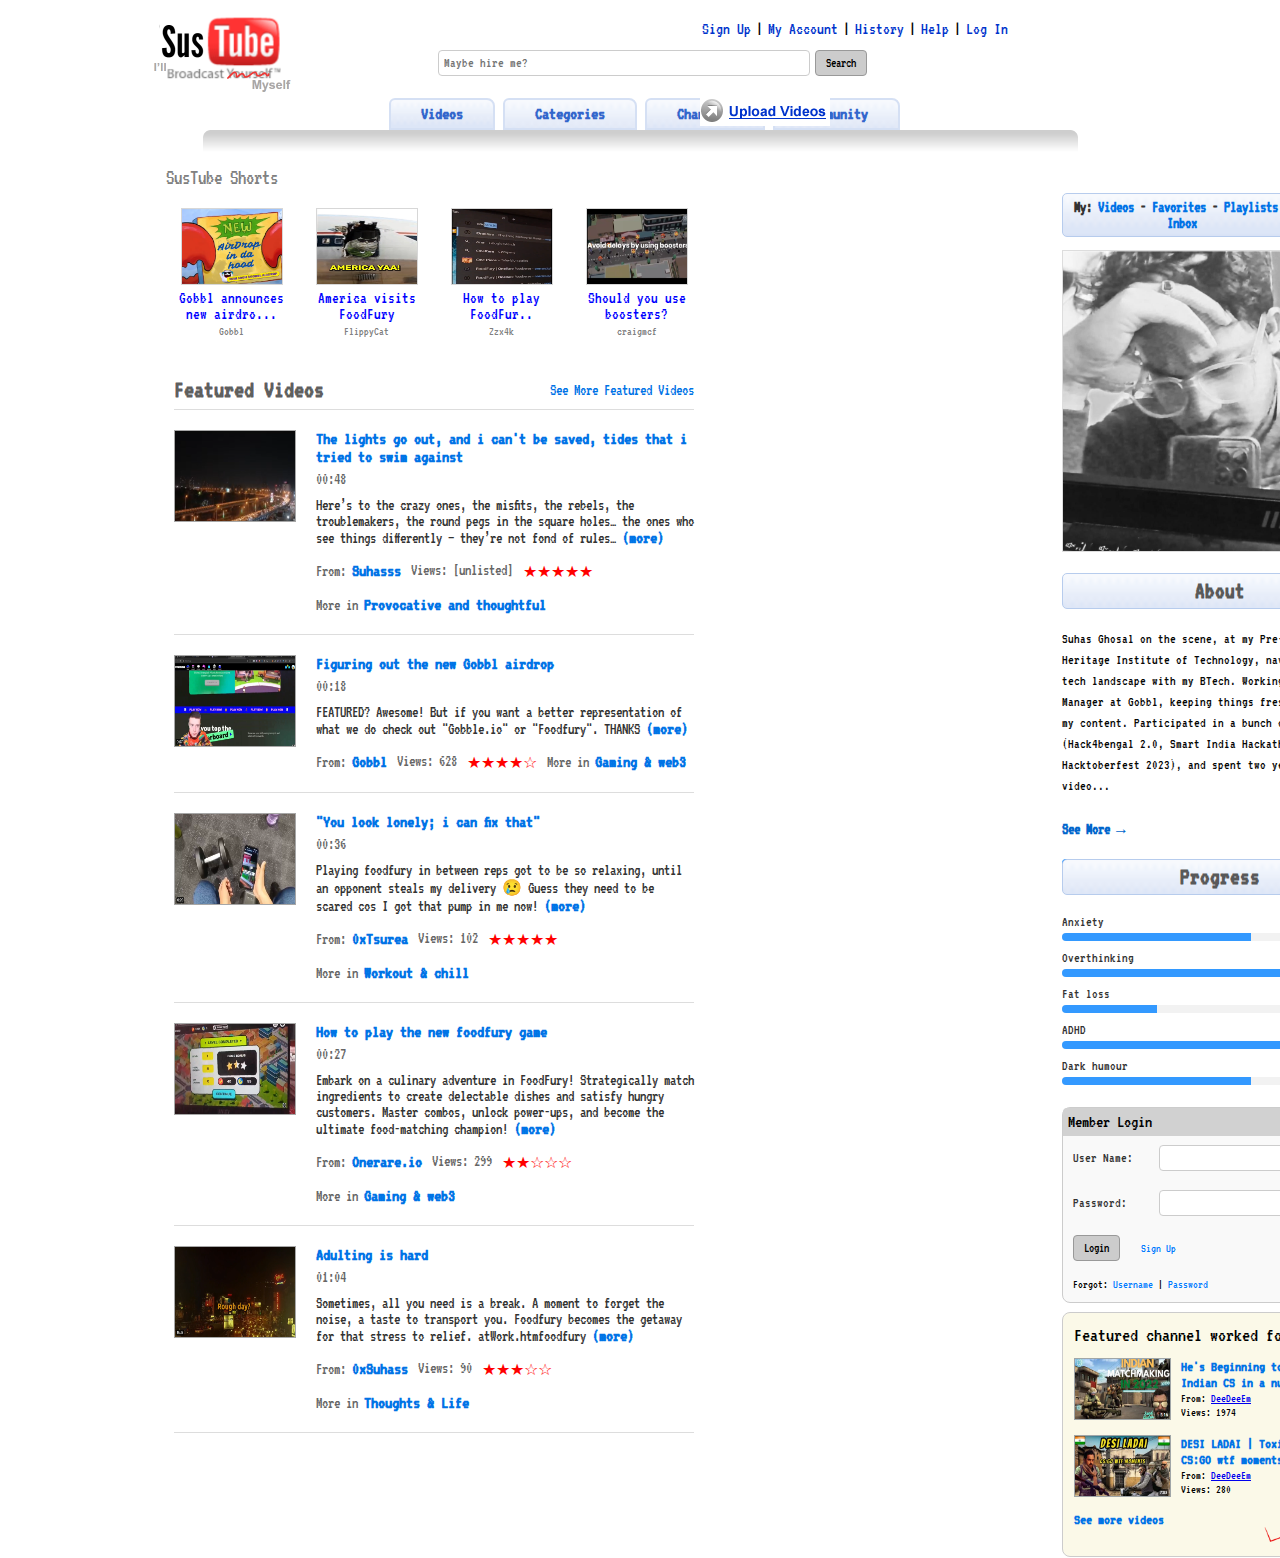
<file: index.htm>
<!DOCTYPE html>
<html lang="en">
<head>
  <meta charset="UTF-8">
  <meta name="viewport" content="width=device-width, initial-scale=1.0">
  <title>SusTube</title>
  <link rel="stylesheet" href="style.css">
</head>
<body>
    
        <div class="header">
            <div class="logo">
                <img src="assets/logo.png" alt="YouTube Logo">
                
            </div>
            <div class="nav-links">
                <a href="atWork.htm">Sign Up</a> |
                <a href="atWork.htm">My Account</a> |
                <a href="atWork.htm">History</a> |
                <a href="atWork.htm">Help</a> |
                <a href="atWork.htm">Log In</a>
            </div>
            <div class="search-upload">
                <input type="text" placeholder="Maybe hire me?">
               <a href="https://www.linkedin.com/in/suhasghosal/" target="_blank"><button>Search</button></a>
            </div>
            
        </div>
        <div class="button-container">
            <button class="button">Videos</button>
            <button class="button">Categories</button>
            <button class="button">Channels</button>
            <button class="button">Community</button>
        
                <a href="atWork.htm" class="upload-button">
                    <img src="assets/uploadimg.png" alt="Upload">
                </a>
            
          </div>
          <div class="navdown">
            <img src="assets/navdown.png" alt="Arrow">
          </div>
    
    <main>
        <div class="box1">
            <div class="vidTit">SusTube Shorts</div>
            <div class="video-container">
                
                <div class="video-item"><a href="https://youtu.be/yEAiAgCM7JU" target="_blank">
                    <img src="assets/shortVid1.png" alt="Sophia Draws For Th..." style="margin-bottom: 5px;">
                    Gobbl announces new airdro...</a>
                    <span>Gobbl</span>
                </div>
                <div class="video-item"><a href="https://youtube.com/shorts/jHiOigtjmu8?feature=share" target="_blank">
                    <img src="assets/shortVid2.png" alt="Domino Fall Down 12" style="margin-bottom: 5px;">
                    America visits FoodFury</a>
                    <span>FlippyCat</span>
                </div>
                <div class="video-item"><a href="https://youtube.com/shorts/q4NJb2nymzM?feature=share" target="_blank">
                    <img src="assets/shortVid3.png" alt="Clouds over a Silo ..." style="margin-bottom: 5px;">
                    How to play FoodFur..</a>
                    <span>Zzx4k</span>
                </div>
                <div class="video-item"><a href="https://youtube.com/shorts/xVx0clYxM8k?feature=share" target="_blank">
                    <img src="assets/shortVid4.png" alt="President Bush Visi..." style="margin-bottom: 5px;">
                    Should you use boosters?</a>
                    <span>craigmcf</span>
                </div>
            </div>
        </div>
        <div class="box2">
            <div class="featured-videos">
                <div class="featured-header">
                    <h2>Featured Videos</h2>
                    <a href="atWork.htm">See More Featured Videos</a>
                </div>
                <div class="video-item2">
                    <a href="https://youtube.com/shorts/coeZgtThYTM?feature=share" target="_blank"><img src="assets/vid1.png" alt="old-wish">
                    <div class="video-details">
                        The lights go out, and i can't be saved, tides that i tried to swim against</a>
                        <span>00:48</span>
                        <p>Here’s to the crazy ones, the misfits, the rebels, the troublemakers, the round pegs in the square holes… the ones who see things differently — they’re not fond of rules…  <a href="atWork.htm">(more)</a></p>
                        <div class="video-meta">
                            <span>From: <a href="atWork.htm">Suhasss</a></span>
                            <span>Views: [unlisted]</span>
                            <span class="stars">★★★★★</span>
                            <span>More in <a href="atWork.htm">Provocative and thoughtful</a></span>
                        </div>
                    </div>
                </div>
                <div class="video-item2">
                    <a href="https://youtu.be/tMFAcPtoPo0" target="_blank"><img src="assets/vid2.png" alt="April Fools: Failed Pranksters">
                    <div class="video-details">
                        Figuring out the new Gobbl airdrop</a>
                        <span>00:18</span>
                        <p>FEATURED? Awesome! But if you want a better representation of what we do check out "Gobble.io" or "Foodfury". THANKS <a href="atWork.htm">(more)</a></p>
                        <div class="video-meta">
                            <span>From: <a href="atWork.htm">Gobbl</a></span>
                            <span>Views: 628</span>
                            <span class="stars">★★★★☆</span>
                            <span>More in <a href="atWork.htm">Gaming & web3</a></span>
                        </div>
                    </div>
                </div>
                <div class="video-item2">
                    <a href="https://youtu.be/UIjlJ58kPJA" target="_blank"><img src="assets/vid3.png" alt="ORPHANS OF AIDS, CHILDREN OF NYAKA Documentary Trailer">
                    <div class="video-details">
                        "You look lonely; i can fix that"</a>
                        <span>00:36</span>
                        <p>Playing foodfury in between reps got to be so relaxing, until an opponent steals my delivery 😢
                        Guess they need to be scared cos I got that pump in me now! <a href="https://youtu.be/UIjlJ58kPJA" target="_blank">(more)</a></p>
                        <div class="video-meta">
                            <span>From: <a href="atWork.htm">0xTsurea</a></span>
                            <span>Views: 102</span>
                            <span class="stars">★★★★★</span>
                            <span>More in <a href="atWork.htm">Workout & chill</a></span>
                        </div>
                    </div>
                </div>
                <div class="video-item2">
                    <a href="https://youtu.be/RJZW7LHiJ3Y" target="_blank"><img src="assets/vid4.png" alt="ORPHANS OF AIDS, CHILDREN OF NYAKA Documentary Trailer">
                    <div class="video-details">
                        How to play the new foodfury game</a>
                        <span>00:27</span>
                        <p>Embark on a culinary adventure in FoodFury! Strategically match ingredients to create delectable dishes and satisfy hungry customers. Master combos, unlock power-ups, and become the ultimate food-matching champion! <a href="atWork.htm">(more)</a></p>
                        <div class="video-meta">
                            <span>From: <a href="atWork.htm">Onerare.io</a></span>
                            <span>Views: 299</span>
                            <span class="stars">★★☆☆☆</span>
                            <span>More in <a href="atWork.htm">Gaming & web3</a></span>
                        </div>
                    </div>
                </div>
                <div class="video-item2">
                    <a href="https://youtu.be/C4HNm9QLfdM" target="_blank"><img src="assets/vid5.png" alt="ORPHANS OF AIDS, CHILDREN OF NYAKA Documentary Trailer">
                    <div class="video-details">
                        Adulting is hard</a>
                        <span>01:04</span>
                        <p>Sometimes, all you need is a break. A moment to forget the noise, a taste to transport you. Foodfury becomes the getaway for that stress to relief.
                            atWork.htmfoodfury <a href="atWork.htm">(more)</a></p>
                        <div class="video-meta">
                            <span>From: <a href="atWork.htm">0xSuhass</a></span>
                            <span>Views: 90</span>
                            <span class="stars">★★★☆☆</span>
                            
                            <span>More in <a href="atWork.htm">Thoughts & Life</a></span>
                        </div>
                    </div>
                </div>
            </div>
        </div>
    <div class="box3">
        <div class="container">
            <div class="nav-box">
                <p>My: <a href="atWork.htm">Videos</a> - <a href="atWork.htm">Favorites</a> - <a href="atWork.htm">Playlists</a> - <a href="atWork.htm">Inbox</a></p>
            </div>
            <div class="video-box">
            </div>
        </div>
        <div class="bio">
            <div class="box about">
                <h2>About</h2>
                <p>Suhas Ghosal on the scene, at my Pre-final year at Heritage Institute of Technology, navigating the tech landscape with my BTech. Working as a Community Manager at Gobbl, keeping things fresh and fun with my content. Participated in a bunch of hackathons (Hack4bengal 2.0, Smart India Hackathon 2023, Hacktoberfest 2023), and spent two years as a video... </p>
                <a href="https://drive.google.com/file/d/1Dlm5R5fdRpx-S3pRobm7qX1bzpU_W50i/view?usp=sharing" target="_blank">See More →</a>
            </div>
    
            <div class="box progress">
                <h2>Progress</h2>
                <div class="progress-item">
                    <span>Anxiety</span>
                    <div class="progress-bar">
                        <div class="progress" style="width: 60%;"></div>
                    </div>
                </div>
                <div class="progress-item">
                    <span>Overthinking</span>
                    <div class="progress-bar">
                        <div class="progress" style="width: 80%;"></div>
                    </div>
                </div>
                <div class="progress-item">
                    <span>Fat loss</span>
                    <div class="progress-bar">
                        <div class="progress" style="width: 30%;"></div>
                    </div>
                </div>
                <div class="progress-item">
                    <span>ADHD</span>
                    <div class="progress-bar">
                        <div class="progress" style="width: 80%;"></div>
                    </div>
                </div>
                <div class="progress-item">
                    <span>Dark humour</span>
                    <div class="progress-bar">
                        <div class="progress" style="width: 60%;"></div>
                    </div>
                </div>
            </div>
        </div>
        <div class="login1">
            <h2>Member Login</h2>
            <form action="atWork.htm">
                <div class="form-group">
                    <label for="username">User Name:</label>
                    <input type="text" id="username" name="username" placeholder="">
                </div>
                <div class="form-group">
                    <label for="password">Password:</label>
                    <input type="password" id="password" name="password">
                </div>
                <div class="form-group">
                    <button type="submit">Login</button>
                    <a href="atWork.htm" class="signup-link">Sign Up</a>
                </div>
            </form>
            <div class="forgot-links">
                <p>Forgot: <a href="atWork.htm">Username</a> | <a href="atWork.htm">Password</a></p>
            </div>
        </div>
        <div class="featured3">
            <h3 class="title3">Featured channel worked for</h3>
            <div class="video-item3">
                <a href="https://www.youtube.com/watch?v=mFiXJPtc110" target="_blank"> <img src="assets/yt1.png" alt="You've got me all wrong... I'm Billabong... dude" class="thumbnail3"></a>
                <div class="video-info3">
                    <a href="https://www.youtube.com/watch?v=mFiXJPtc110" target="_blank" class="video-title3">He's Beginning to Believe | Indian CS in a nutshell</a>
                    <p class="video-from3">From: <a href="https://www.youtube.com/@DeeDeeEm" target="_blank">DeeDeeEm</a></p>
                    <p class="video-views3">Views: 1974</p>
                </div>
            </div>
            <div class="video-item3">
                <a href="https://www.youtube.com/@DeeDeeEm" target="_blank"> <img src="assets/yt2.png" alt="" class="thumbnail3"></a>
                <div class="video-info3">
                    <a href="https://www.youtube.com/watch?v=jqAzDauHCJY" class="video-title3" target="_blank">DESI LADAI | Toxic Teammates | CS:GO wtf moments | Indian..</a>
                    <p class="video-from3">From: <a href="https://www.youtube.com/@DeeDeeEm" target="_blank">DeeDeeEm</a></p>
                    <p class="video-views3">Views: 280</p>
                </div>
            </div>
            <a href="https://www.youtube.com/@DeeDeeEm/videos" class="more-videos3">See more videos</a>
            <img src="assets/vzon.gif" alt="Verizon Wireless" class="verizon-logo3">
        </div>
            
        </div>
    </main>
    </html>
    


</body>
</html>
</file>
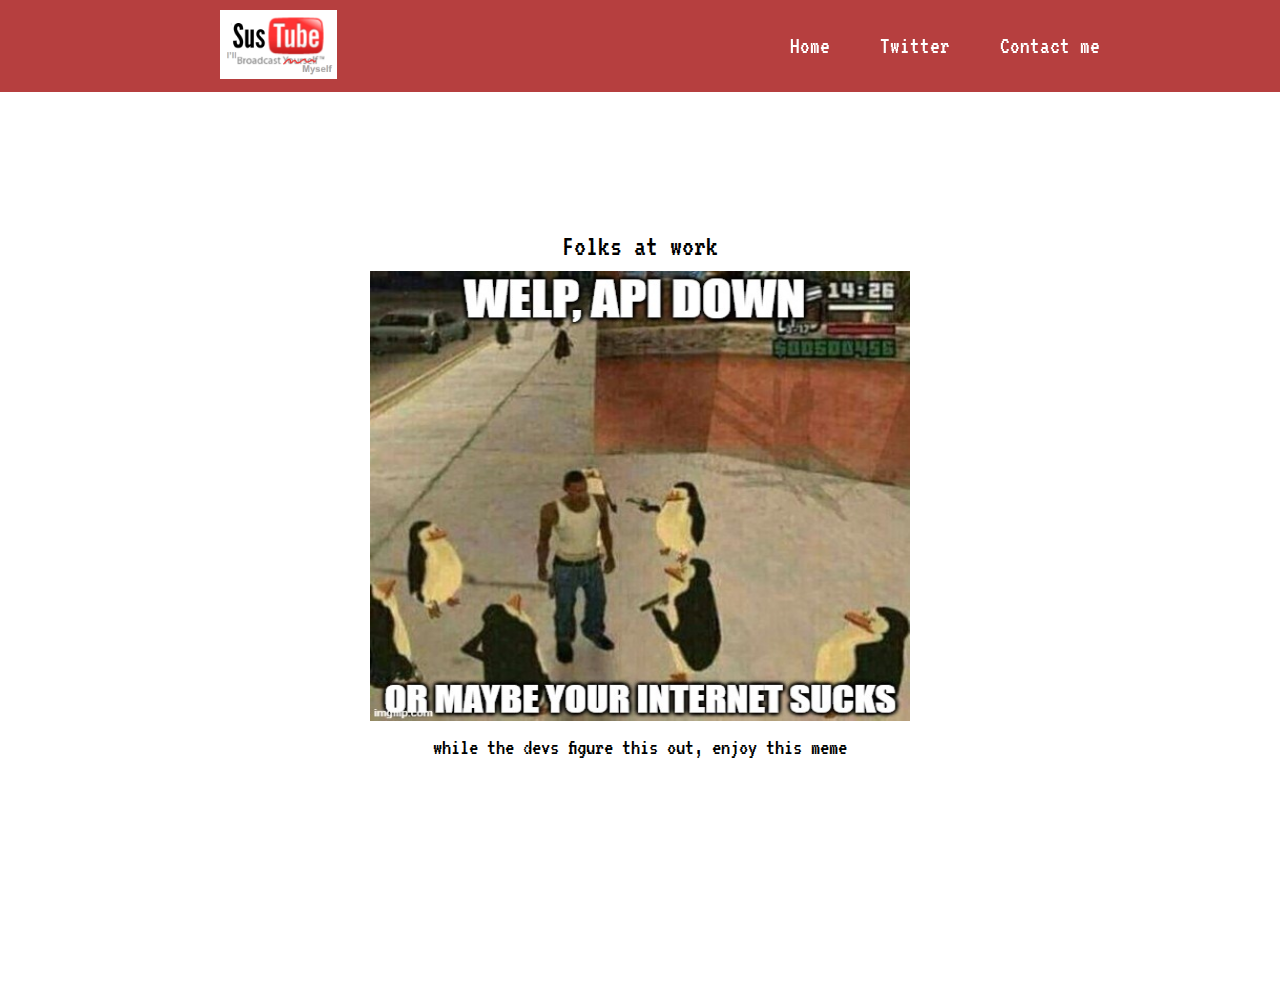
<file: atWork.htm>
<!DOCTYPE html>
<html lang="en">
<head>
    <meta charset="UTF-8">
    <meta name="viewport" content="width=device-width, initial-scale=1.0">
    <title>Men at Work</title>
    <link href="work.css" rel="stylesheet">
</head>
<body>
    <nav class="navbar">
        <div class="navbar-logo">
            <img src="assets/logo.png" alt="SusTube Logo">
        </div>
        <div class="navbar-links">
            <a href="index.htm">Home</a>
            <a href="https://x.com/0xSuhass">Twitter</a>
            <a href="https://www.linkedin.com/in/suhasghosal/">Contact me</a>
        </div>
    </nav>
    <div class="mayme">
    <div class="meme2">
        <div class="header2">
            <h1>Folks at work</h1>
        </div>
        <div class="box2">
            <img src="assets/lmao.png" alt="">
        </div>
        <div class="footer2">
            <p>while the devs figure this out, enjoy this meme</p>
        </div>
    </div></div>
    <script src="script.js"></script>
</body>
</html>
</file>
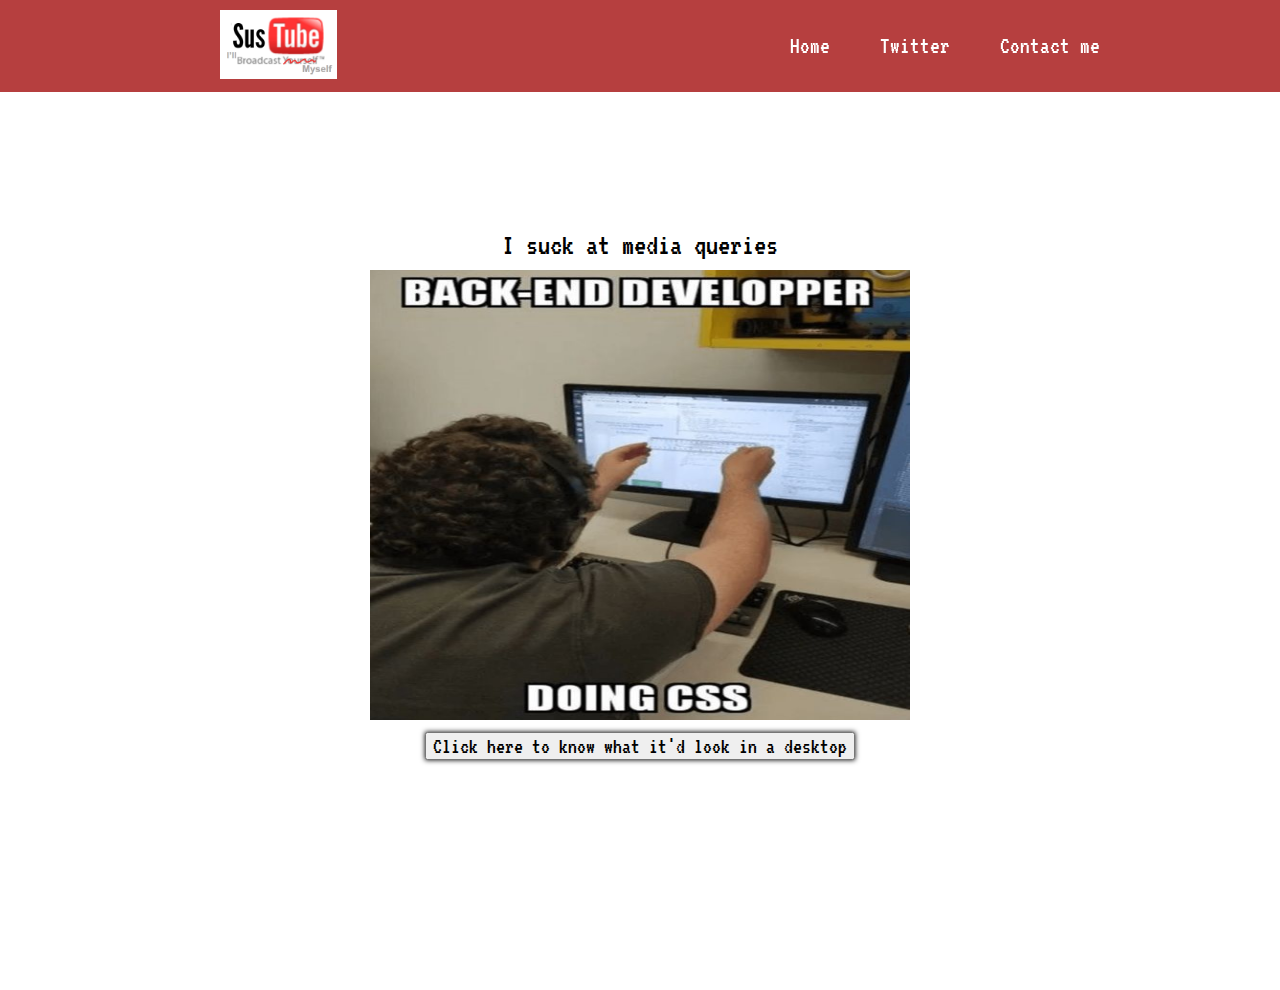
<file: backend.htm>
<!DOCTYPE html>
<html lang="en">
<head>
    <meta charset="UTF-8">
    <meta name="viewport" content="width=device-width, initial-scale=1.0">
    <title>Men at Work</title>
    <link href="work.css" rel="stylesheet">
</head>
<body>
    <nav class="navbar">
        <div class="navbar-logo">
            <img src="assets/logo.png" alt="SusTube Logo">
        </div>
        <div class="navbar-links">
            <a href="index.htm">Home</a>
            <a href="https://x.com/0xSuhass">Twitter</a>
            <a href="https://www.linkedin.com/in/suhasghosal/">Contact me</a>
        </div>
    </nav>
    <div class="mayme">
    <div class="meme2">
        <div class="header2">
            <h1>I suck at media queries</h1>
        </div>
        <div class="box2">
            <img src="assets/back.png" alt="">
        </div>
        <div class="footer2">
            <a href="https://drive.google.com/file/d/1MOPqboaXk_6asw0yfbw4tW4wQx7J6ThG/view?usp=sharing"><button class="sam">Click here to know what it'd look in a desktop</button></a>
        </div>
    </div></div>
</body>
</html>
</file>
<file: style.css>
@import url('https://fonts.googleapis.com/css2?family=VT323&display=swap');

*{
    font-family: "VT323", monospace;
  font-weight: 400;
  font-style: normal;
  scroll-behavior: smooth;
}
body::-webkit-scrollbar {
    display: none;
  }
body {
    font-family: Arial, sans-serif;
    display: flex;
    flex-direction: column;
    align-items: center;
    padding: 0;
    background-color: white;
    
}

.header {
    
    padding: 0 0 0 0;
    display: flex;
    flex-direction: row;
    align-items: center;
    width: 110vh;
    
    
}

.logo {
    display: flex;
    align-items: left;
    justify-content: space-between;
}

.logo img {
    height: 90px;
}

.nav-links {
    display: flex;
    flex-direction: row;
    font-size: 17px;
    padding: 0;
    margin-bottom: 50px;
    margin-left: 400px;
}

.nav-links a {
    text-decoration: none;
    color: #0033cc;
    margin: 0 5px;
}

.search-upload {
    position: absolute;
    margin-top: 20px;
    right: 413px;
    display: flex;
    flex-direction: row;
    align-items: center;
}

.search-upload input[type="text"] {
    padding: 5px;
    font-size: 14px;
    width: 40vh;
}

.search-upload button {
    padding: 5px 10px;
    margin-left: 5px;
}

.upload-button {
    position: absolute;
    right: 50vh;
    
}

.button-container {
    display: flex;
    justify-content: center;
    width: 105vh;
}

.button {
    display: flex;
    margin-left: 8px;
    padding: 5px 30px 5px 30px;
    font-size: 18px;
    font-weight: 700;
    color: #3366CC; /* Text color */
    background-image: url(assets/nav.png); /* Background color */
    background-size: cover;
    border: 2px solid #D5E0F4; /* Border color */
    border-radius: 6px 8px 0 0; /* Rounded top corners */

    text-align: center;
    cursor: pointer;
    user-select: none; /* Prevents text selection on click */
}

main{
    display: flex;
    flex-direction: column;
    width: 108vh;

}
.box1{
    position: relative;
    left: 0px;
    height: 200px;
    width: 560px;
    
}
.box2{
    position: relative;
    left: 0px;
    height: 500px;
    width: 560px;
    background-color: rgba(0, 128, 0, 0.181);
}

.box3{
    height: 700px;
    width: 18.7vw;
    position: absolute;
    left: 118vh;
    top: 19.24vh;
}
.vidTit{
    margin-left: 12px;
    margin-top: 10px;
    margin-bottom: 5px;
    font-size: 21px;
    color: grey;
}

.video-container {
    display: flex;
    justify-content: space-between;
    align-items: flex-start;
    padding: 10px;
}

.video-item {
    text-align: center;
    width: 120px;
    margin: 0 10px;
}

.video-item img {
    width: 100px;
    height: 75px;
    display: block;
    margin: 0 auto;
    border: 1px solid rgba(0, 0, 0, 0.157);
}

.video-item a {
    display: block;
    font-size: 16.5px;
    color: blue;
    text-decoration: none;
    margin-top: 5px;
}

.video-item span {
    display: block;
    font-size: 12px;
    color: gray;
    margin-top: 3px;
}

.featured-videos {
    background-color: white;;
    padding: 20px;
}

.featured-header {
    display: flex;
    padding-bottom: 7px;
    justify-content: space-between;
    align-items: center;
    margin-bottom: 20px;
    border-bottom: 1px solid #ddd;
}

.featured-header h2 {
    margin: 0;
    font-size: 25px;
    font-weight: 600;
    color: rgba(0, 0, 0, 0.651);
}

.featured-header a {
    color: #0073e6;
    text-decoration: none;
}

.video-item2 {
    display: flex;
    margin-bottom: 20px;
    padding-bottom: 20px;
    border-bottom: 1px solid #ddd;
}

.video-item2 img {
    width: 120px;
    height: 90px;
    border: 1px solid rgba(0, 0, 0, 0.345);
    margin-right: 20px;
}

.video-details {
    flex: 1;
}

.video-details a {
    font-weight: bold;
    font-size: 18px;
    color: #0073e6;
    text-decoration: none;
}

.video-details span {
    display: block;
    color: #666;
    margin-top: 5px;
}

.video-details p {
    margin: 10px 0;
    color: #333;
}

.video-details .video-meta {
    display: flex;
    flex-wrap: wrap;
    gap: 10px;
    color: #666;
}

.video-details .video-meta a {
    color: #0073e6;
    text-decoration: none;
}

.video-details .video-meta .stars {
    color: red;
}

.container {
    background-color: white;
    padding: 0px;
    width: 18.7vw;
    margin-top: 20px;
}

.nav-box {
    background-image: url(assets/nav.png);
    border: 1px solid #b7cced;
    padding: 5px;
    text-align: center;
    margin-bottom: 13px;
    border-radius: 5px;
}

.nav-box p {
    margin: 0;
    font-weight: bold;
    color: #333;
}

.nav-box a {
    color: #0073e6;
    text-decoration: none;
    font-weight: 600;
}

.nav-box a:hover {
    text-decoration: underline;
}

.video-box {
    padding: 150px 0 150px 0;
    background-image: url(assets/mee.jpg);
    background-size: cover;
    border: 1px solid #ddd;
   
}

.video-box img {
    width: 100px;
    height: 100px;
    margin-bottom: 200px;
}

.bio {
    width: 315px;
    margin: 0;
    padding: 1px 0 150px 0;
}

.box {
    margin-bottom: 20px;
    
    border-radius: 4px;
}

.about h2,
.progress h2 {
    background-image: url(assets/nav.png);
    font-weight: 600;
    border: 1px solid #b7cced;
    padding: 5px;
    text-align: center;
    border-radius: 5px;
    color: #595959;
}

.about p {
    font-size: 14px;
    line-height: 1.5;
    color: #070707;
}

.about a {
    color: #0066cc;
    text-decoration: none;
    font-weight: bold;
    display: inline-block;
    margin-top: 10px;
}

.progress-item {
    margin-bottom: 10px;
}

.progress-item span {
    font-size: 14px;
    color: #333;
    display: block;
    margin-bottom: 4px;
}

.progress-bar {
    width: 100%;
    background-color: #f2f2f2;
    border-radius: 4px;
    overflow: hidden;
}

.progress {
    height: 8px;
    background-color: #3399ff;
}

.login1 {
    width: 315px;
    margin-top: 70px;
    padding: 0px;
    background-color: #f9f9f9;
    border-radius: 8px;
    border: 1px solid #ccc;
}

.login1 h2 {
    background-color: #d1d1d1;
    padding: 5px;
    font-size: 18px;
    margin: 0px 0px 7px 0px;
    border-radius: 4px 4px 0 0;
    text-align: left;
}

.form-group {
    margin-bottom: 15px;
    padding: 2px 10px;
}

label {
    display: inline-block;
    width: 80px;
    font-size: 14px;
    color: #333;
}


input[type="text"],
input[type="password"] {
    width: 180px;
    padding: 5px;
    font-size: 14px;
    border: 1px solid #ccc;
    border-radius: 4px;
}

button {
    padding: 5px 10px;
    background-color: #ccc;
    border: 1px solid #999;
    border-radius: 4px;
    cursor: pointer;
}

.signup-link {
    margin-left: 15px;
    font-size: 12px;
    color: #007bff;
    text-decoration: none;
}

.signup-link:hover {
    text-decoration: underline;
}

.forgot-links {
    margin-top: 10px;
    font-size: 12px;
    margin-left: 10px;
}

.forgot-links a {
    color: #007bff;
    text-decoration: none;
}

.forgot-links a:hover {
    text-decoration: underline;
}

.featured3 {
    border: 1px solid #ccc;
    padding: 11px;
    width: 295px;
    margin-top: 9px;
    background-color: #FBF9E8;
    border-radius: 8px;
}

.title3 {
    font-size: 20px;
    margin-top: 1px;
    margin-bottom: 13px;
}

.video-item3 {
    display: flex;
    margin-bottom: 12px;
}

.thumbnail3 {
    width: 95px;
    height: 60px;
    margin-right: 10px;
    border: 1px solid #a0a6a8;
    
}

.video-info3 {
    flex: 1;
}

.video-title3 {
    font-size: 15px;
    font-weight: 600;
    color:#0073E6;
    text-decoration: none;
}

.video-title3:hover {
    text-decoration: underline;
}

.video-from3,
.video-views3 {
    font-size: 12px;
    margin: 2px 0;
}

.more-videos3 {
    display: block;
    font-size: 15px;
    color: #0073E6;
    text-decoration: none;
    font-weight: bold;
}

.more-videos3:hover {
    text-decoration: underline;
}

.verizon-logo3 {
    width: 100px;
    margin-top: 0px;
    margin-left: 190px;

}
</file>
<file: work.css>
@import url('https://fonts.googleapis.com/css2?family=VT323&display=swap');

*{
    font-family: "VT323", monospace;
  font-weight: 400;
  font-style: normal;
}
body::-webkit-scrollbar {
    display: none;
  }
body {
    margin: 0;
    padding: 0;
    font-family: Arial, sans-serif;
}

.navbar {
    position: fixed;
    top: 0;
    width: 100%;
    z-index: 1000;
    background-color: #a91c1cd8; /* blue background color */
    padding: 10px 20px;
    display: flex;
    align-items: center;
    justify-content: space-between;
}

.navbar-logo img {
    height: 69px;
    padding-left: 200px;
}
.navbar-links {
    display: flex;
    align-items: center;
    margin-right: 200px;
}
.navbar-links a {
    color: white;
    text-decoration: none;
    margin-left: 50px;
    
    font-size: 24px;
    transition: color 0.3s;
}

.navbar-links a:hover {
    color: #d0d0d0; /* Slight change on hover */
}
.mayme{
    display: flex;
    justify-content: center;
    align-items: center;
    height: 110vh;
    scroll-behavior: smooth;
    scrollbar-width: 0;
}
.meme2 {
    margin: 0;
    padding: 0;
    color: rgb(0, 0, 0);
    display: flex;
    flex-direction: column;
    justify-content: center;
    align-items: center;
    height: 50vh;
    text-align: center;
    border: 2px solid white;
    padding: 20px;
    width: 500px;
}

.header2 h1 {
    margin: 0;
    font-size: 30px;
    margin-bottom: 10px;
}


.box2 img{
    display: flex;
    flex-direction: column;
    justify-content: center;
    align-items: center;
    height: 50vh;
    width: 60vh;
}

.footer2 p {
    margin: 10px 0 0 0;
    font-size: 23px;
    margin-top: 15px;
}
.sam{
    margin-top: 12px;
    text-shadow: black;
    font-size: 22px;
    box-shadow: black 0px 0px 5px 0px;
    
}

@media  (max-width: 768px) {
    .navbar {
        padding: 10px 10px;
    }
    .navbar-logo img {
        height: 50px;
        padding-left: 100px;
    }
    .navbar-links {
        margin-right: 100px;
    }
    .navbar-links a {
        margin-left: 30px;
        font-size: 20px;
    }
    .meme2 {
        width: 300px;
    }
    .box2 img {
        width: 55vh;
    }
    .footer2 p {
        margin-top: 20px;
        font-size: 20px;
    }
    .sam {
        font-size: 18px;
    }
    
}
@media  (max-width: 545px) {
    .navbar {
        padding: 10px 10px;
    }
    .navbar-logo img {
        height: 50px;
        padding-left: 50px;
    }
    .navbar-links {
        margin-right: 50px;
    }
    .navbar-links a {
        margin-left: 20px;
        font-size: 18px;
    }
    .meme2 {
        width: 200px;
    }
    .box2 img {
        width: 50vh;
    }
    .footer2 p {
        font-size: 18px;
    }
    .sam {
        font-size: 16px;
    }
    
}
</file>
